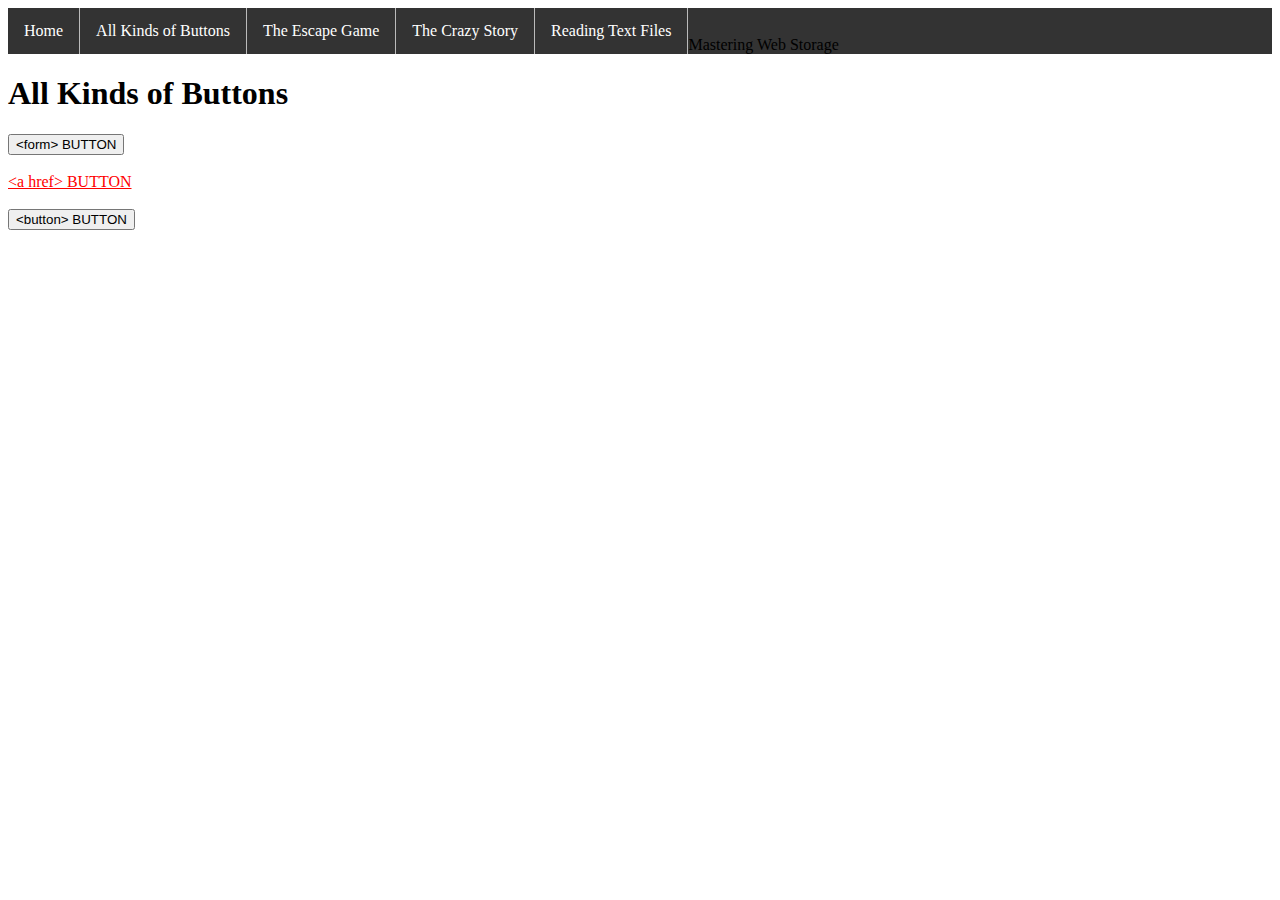
<file: buttons.html>
<!DOCTYPE html>
<html>
<head>
  <title>Buttons</title>
  <meta charset="UTF-8">

  <!-- External CSS -->
  <link rel="stylesheet" href="stylesheets/style.css">

  <!-- In-document CSS for the a href button -->
  <style type="text/css">

  a.button {
    -webkit-appearance: button;
    -moz-appearance: button;
    appearance: button;

    color: red;
  }
  </style>
</head>
<body>

  <!-- My navbar's code -->
  <ul>
    <li><a href="index.html">Home</a></li>
    <li><a href="buttons.html">All Kinds of Buttons</a></li>
    <li><a href="escape_game.html">The Escape Game</a></li>
    <li><a href="word_game.html">The Crazy Story</a></li>
    <li><a href="read_file.html">Reading Text Files</a></li>
    <li><a href="local_storage.html"></a>Mastering Web Storage</li>

  </ul>

  <div class="container">
    <h1>All Kinds of Buttons</h1>

    <form action="http://google.com" target="_blank">
      <input type="submit" value="<form> BUTTON">
    </form>

    <br>

    <a href="http://google.com" class="button" target="_blank">&lta href&gt BUTTON</a>

    <br>
    <br>

    <button>&ltbutton&gt BUTTON</button>

  </div>
</body>
</html>
</file>
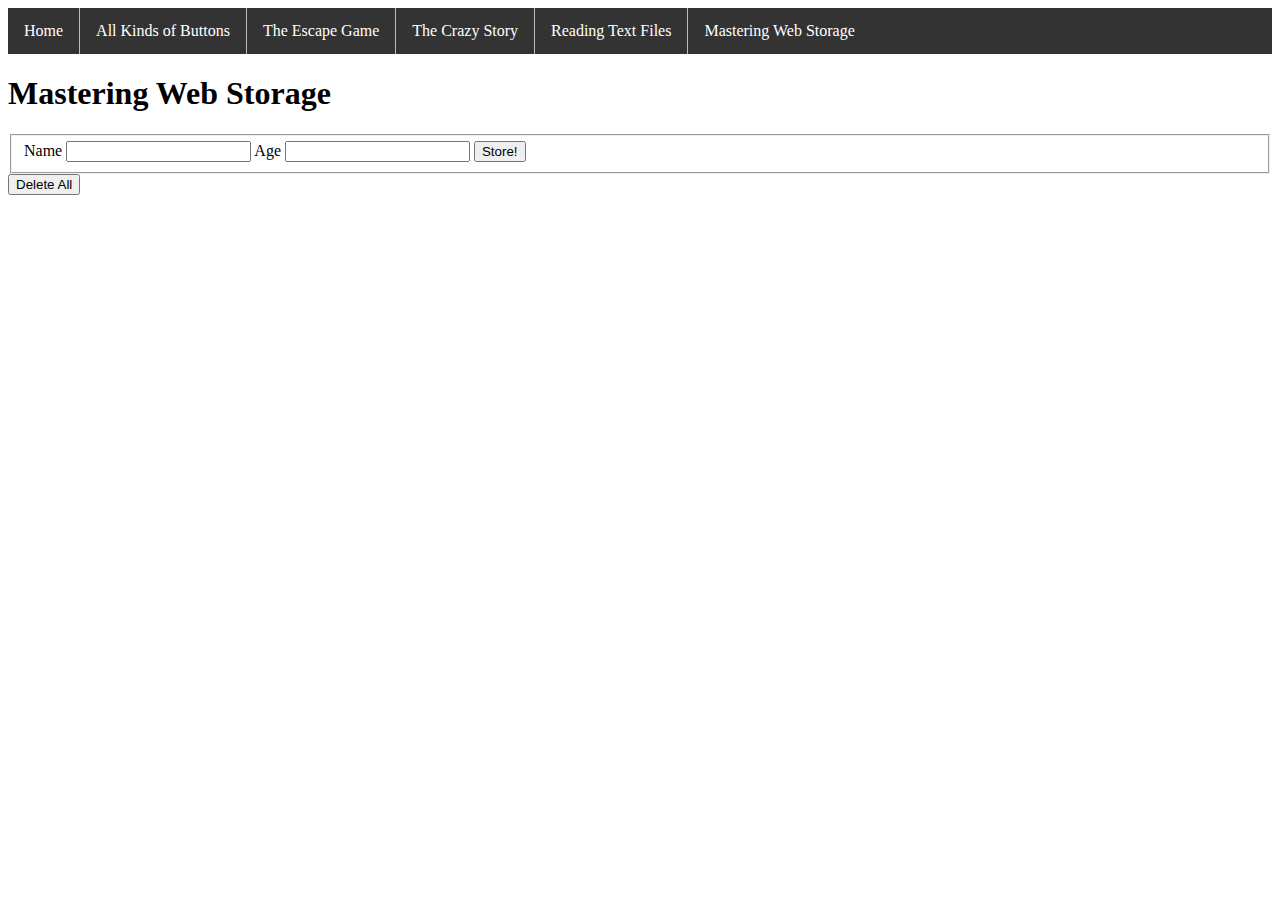
<file: local_storage.html>
<!DOCTYPE html>
<html>
<head>

  <title>Margo's Website</title>
  <meta charset="UTF-8">

  <!-- External CSS -->
  <link rel="stylesheet" href="stylesheets/style.css">
  <link rel="stylesheet" href="stylesheets/local_storage.css">

  <!-- JS way -->
  <script type="text/javascript" src="javascript/local_storage_js_way.js"></script>

  <!-- jQuery way -->
<!--   <script src="https://ajax.googleapis.com/ajax/libs/jquery/1.12.4/jquery.min.js"></script>

  <script type="text/javascript" src="javascript/local_storage_jquery_way.js"></script> -->

</head>

<body>

  <!-- My navbar's code -->
  <ul>
    <li><a href="index.html">Home</a></li>
    <li><a href="buttons.html">All Kinds of Buttons</a></li>
    <li><a href="escape_game.html">The Escape Game</a></li>
    <li><a href="word_game.html">The Crazy Story</a></li>
    <li><a href="read_file.html">Reading Text Files</a></li>
    <li><a href="local_storage.html">Mastering Web Storage</a></li>

  </ul>

  <div class="container">
    <h1>Mastering Web Storage</h1>

    <!-- Create a form -->

    <form>
      <fieldset>
        <label for="txtName">Name</label>
        <input type="text" id="txtName">

        <label for="txtAge">Age</label>
        <input type="text" id="txtAge">

        <button type = "button" onclick="storeLocally()">Store!</button>
      </fieldset>
    </form>

    <!-- Create a div where LocalStorage data will be displayed -->

    <div id="output"></div>
    <div id="delete-all"></div>
  </div>
</body>
</html>
</file>
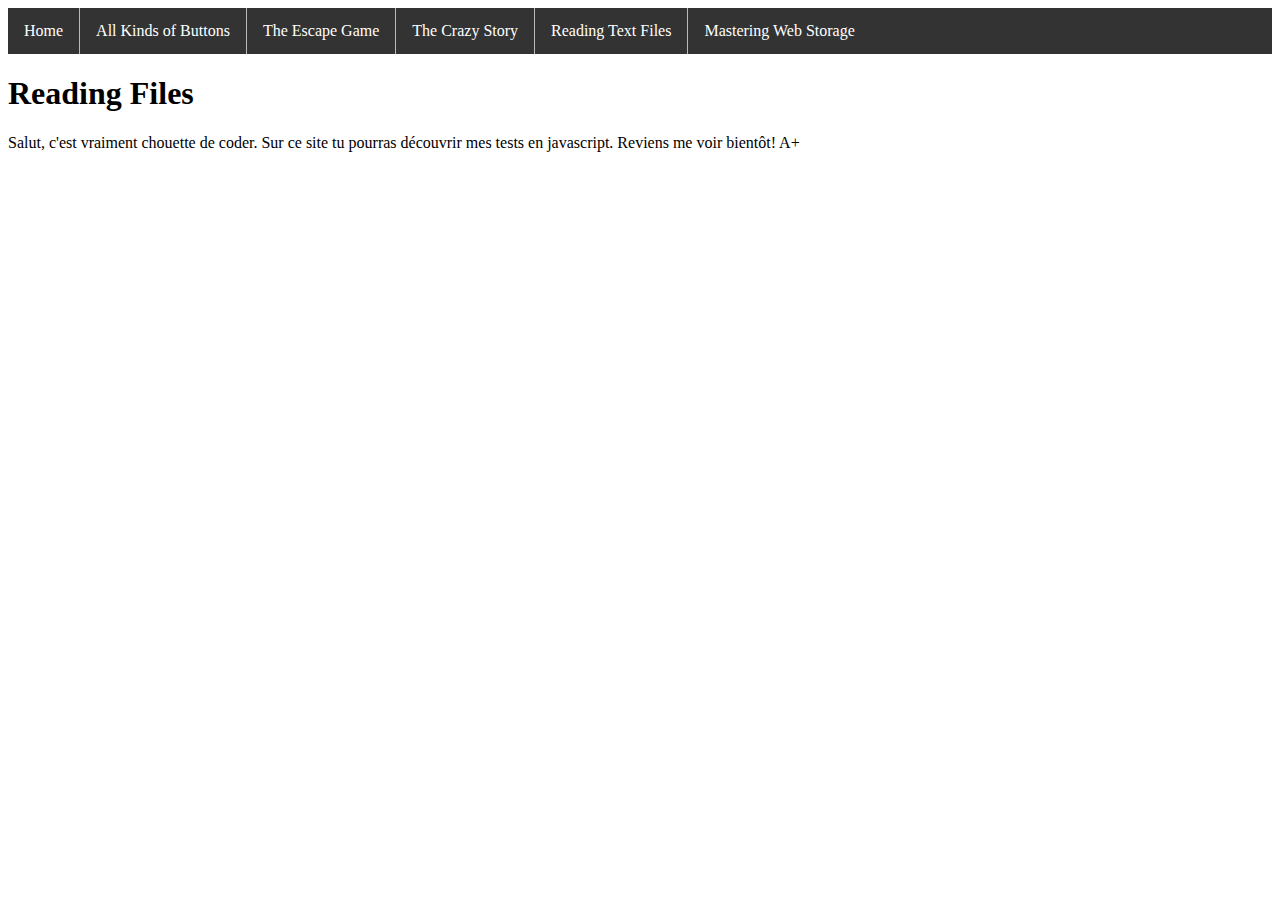
<file: read_file.html>
<!DOCTYPE html>
<html>
<head>

  <title>Margo's Website</title>
  <meta charset="UTF-8">

  <!-- External CSS -->
  <link rel="stylesheet" href="stylesheets/style.css">

  <!-- jQuery -->
  <script src="https://ajax.googleapis.com/ajax/libs/jquery/1.12.4/jquery.min.js"></script>

  <script type="text/javascript" src="javascript/read_file.js"></script>
</head>

<body onload="readFile();">

  <!-- My navbar's code -->
  <ul>
    <li><a href="index.html">Home</a></li>
    <li><a href="buttons.html">All Kinds of Buttons</a></li>
    <li><a href="escape_game.html">The Escape Game</a></li>
    <li><a href="word_game.html">The Crazy Story</a></li>
    <li><a href="read_file.html">Reading Text Files</a></li>
    <li><a href="local_storage.html">Mastering Web Storage</a></li>

  </ul>

  <div class="container">
    <h1>Reading Files</h1>
    <div id="output"></div>
  </div>



</body>
</html>
</file>
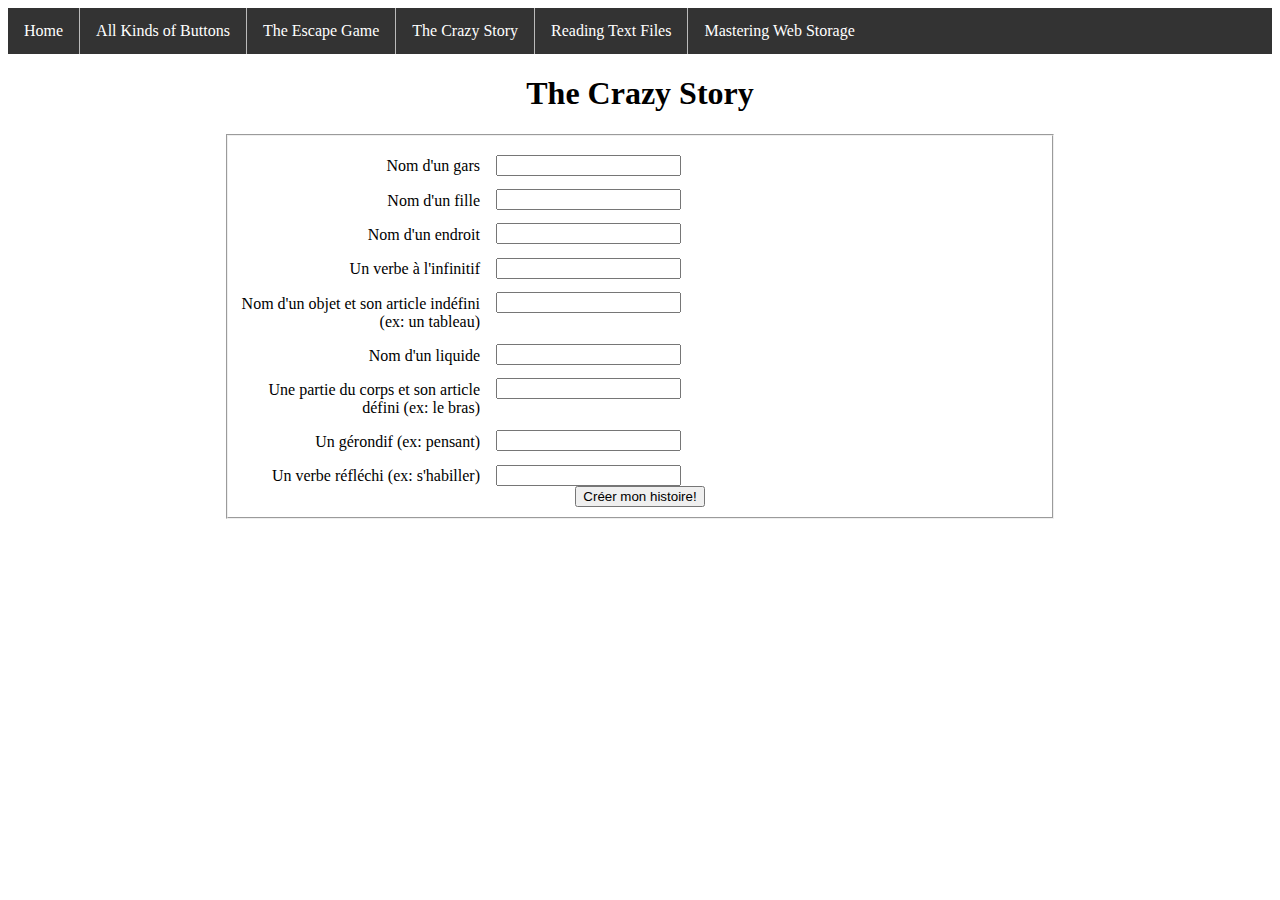
<file: word_game.html>
<!DOCTYPE html>
<html>
<head>

  <title>Margo's Website</title>
  <meta charset="UTF-8">

  <!-- External CSS -->
  <link rel="stylesheet" href="stylesheets/style.css">
  <link rel="stylesheet" href="stylesheets/word_game.css">

  <script type="text/javascript" src="javascript/word_game.js"></script>
</head>

<body>

  <!-- My navbar's code -->
  <ul>
    <li><a href="index.html">Home</a></li>
    <li><a href="buttons.html">All Kinds of Buttons</a></li>
    <li><a href="escape_game.html">The Escape Game</a></li>
    <li><a href="word_game.html">The Crazy Story</a></li>
    <li><a href="read_file.html">Reading Text Files</a></li>
    <li><a href="local_storage.html">Mastering Web Storage</a></li>

  </ul>

  <div class="container">
    <h1>The Crazy Story</h1>
    <form>
      <fieldset>
        <label for="txtGars">Nom d'un gars</label>
        <input type="text" id="txtGars">

        <label for="txtFille">Nom d'un fille</label>
        <input type="text" id="txtFille">

        <label for="txtGeo">Nom d'un endroit</label>
        <input type="text" id="txtGeo">

        <label for="txtVerbe">Un verbe à l'infinitif</label>
        <input type="text" id="txtVerbe">

        <label for="txtObjet">Nom d'un objet et son article indéfini (ex: un tableau)</label>
        <input type="text" id="txtObjet">

        <label for="txtLiq">Nom d'un liquide</label>
        <input type="text" id="txtLiq">

        <label for="txtCorps">Une partie du corps et son article défini (ex: le bras)</label>
        <input type="text" id="txtCorps">

        <label for="txtGerondif">Un gérondif (ex: pensant)</label>
        <input type="text" id="txtGerondif">

        <label for="txtReflechi">Un verbe réfléchi (ex: s'habiller)</label>
        <input type="text" id="txtReflechi">


        <button type = "button" onclick="folleHistoire()">Créer mon histoire!</button>
      </fieldset>
    </form>

    <br>
    <br>
    <div id="output"></div>

  </div>
</body>
</html>
</file>
<file: stylesheets/style.css>
ul {
    list-style-type: none;
    margin: 0;
    padding: 0;
    overflow: hidden;
    background-color: #333;
}

li {
    float: left;
    border-right:1px solid #bbb;
}

li:last-child {
    border-right: none;
}

li a {
    display: block;
    color: white;
    text-align: center;
    padding: 14px 16px;
    text-decoration: none;
}

li a:hover:not(.active) {
    background-color: #111;
}

.active {
    background-color: #4CAF50;
}
</file>
<file: stylesheets/local_storage.css>
#output {
  -webkit-column-count: 3; /* Chrome, Safari, Opera */
  -moz-column-count: 3; /* Firefox */
  column-count: 3;
}
</file>
<file: stylesheets/word_game.css>
h1 {
  text-align: center;
}

fieldset{
  width: 800px;
  margin: auto;
}

label {
  width: 15em;
  float: left;
  clear: left;
  text-align: right;
  padding-right: 1em;
  padding-top: 1em;
}

input {
  margin-top: 1em;
  float: left;
}

button {
  display: block;
  clear: both;
  margin-left: auto;
  margin-right: auto;
}

#output {
  text-align: center;
}
</file>
